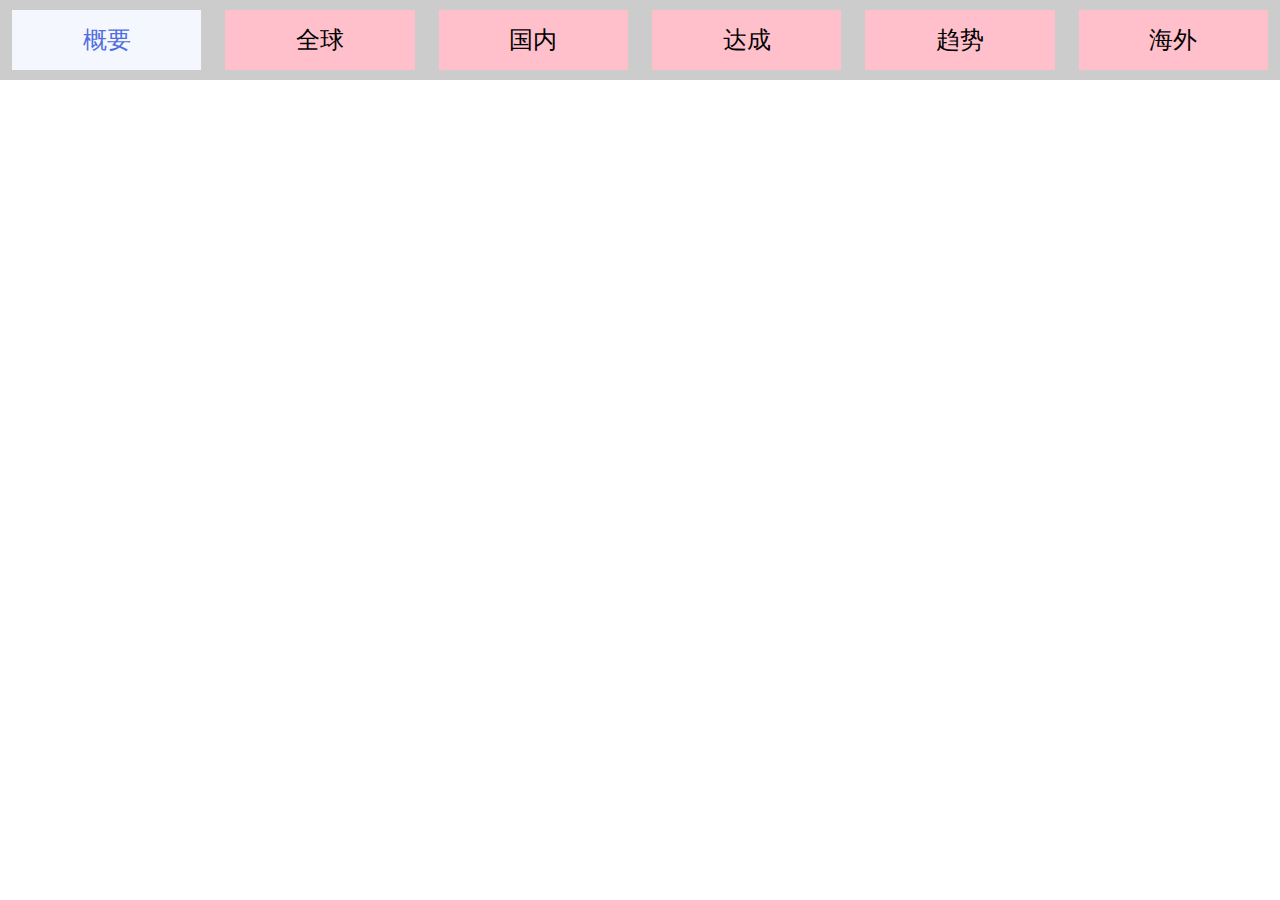
<file: index.html>
<!DOCTYPE html>
<html lang="en">

<head>
  <meta charset="UTF-8">
  <meta name="viewport" content="width=device-width, initial-scale=1.0">
  <meta http-equiv="X-UA-Compatible" content="ie=edge">
  <title>周报</title>
  <link rel="stylesheet" href="./css/lss.base.css">
  <link rel="stylesheet" href="./css/style.css">
  <script>
    !function (window, doc) {
      var docEl = document.documentElement;
      var dpr = window.devicePixelRatio || 1;
      var scale = 1 / dpr;
      var metaEl = document.querySelector('meta[name="viewport"]');
      docEl.setAttribute('data-dpr', dpr);
      metaEl.setAttribute('content', 'initial-scale=' + scale + ', maximum-scale=' + scale + ', minimum-scale=' + scale + ', user-scalable=no');
      function refreshRem() {
        var rem = docEl.clientWidth / 10;
        docEl.style.fontSize = rem + 'px';
      }
      refreshRem()
      window.addEventListener('resize', refreshRem)
      window.addEventListener('pageshow', function (e) {
        if (e.persisted) {
          refreshRem()
        }
      })
    }(window, document)
  </script>
</head>

<body>
  <div class="container">
    <div class="nav">
      <ul>
        <li class="on">概要</li>
        <li>全球</li>
        <li>国内</li>
        <li>达成</li>
        <li>趋势</li>
        <li>海外</li>
      </ul>
    </div>
  </div>
</body>

</html>
</file>
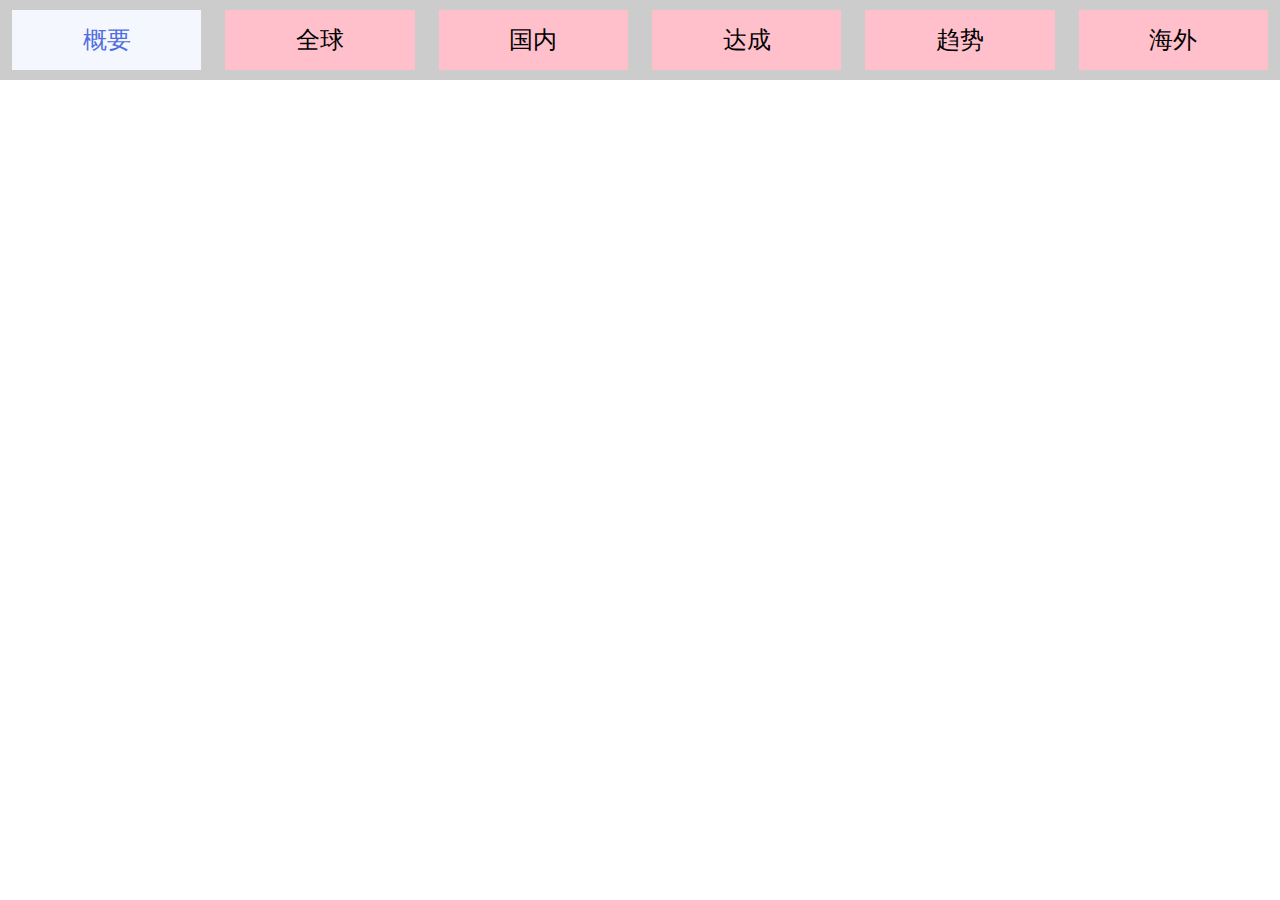
<file: index.min.html>
<!DOCTYPE html>
<html lang="en">

<head>
    <meta charset="UTF-8">
    <meta name="viewport" content="width=device-width, initial-scale=1.0">
    <meta http-equiv="X-UA-Compatible" content="ie=edge">
    <title>周报</title>
    <link rel="stylesheet" href="./css/lss.base.css">
    <link rel="stylesheet" href="./css/style.css">
    <!-- 移动端适配代码 -->
    <script>!function(c,d){var g=document.documentElement;var b=c.devicePixelRatio||1;var f=1/b;var a=document.querySelector('meta[name="viewport"]');g.setAttribute("data-dpr",b);a.setAttribute("content","initial-scale="+f+", maximum-scale="+f+", minimum-scale="+f+", user-scalable=no");function e(){var h=g.clientWidth/10;g.style.fontSize=h+"px"}e();c.addEventListener("resize",e);c.addEventListener("pageshow",function(h){if(h.persisted){e()}})}(window,document);</script>
</head>

<body>
    <div class="container">
        <div class="nav">
            <ul>
                <li class="on">概要</li>
                <li>全球</li>
                <li>国内</li>
                <li>达成</li>
                <li>趋势</li>
                <li>海外</li>
            </ul>
        </div>
    </div>
</body>

</html>
</file>
<file: css/lss.base.css>
/*! Created by Li Shuai Shuai, with CSS initialization. GitHub: https://github.com/li-shuaishuai/lss.base.css*/
* {
	-webkit-box-sizing: border-box;
	-moz-box-sizing: border-box;
	box-sizing: border-box
}

body, h1, h2, h3, p, dl, dd, ol, ul, th, td, form, fieldset, input, button, textarea {
	margin: 0;
	padding: 0
}

html {
	-ms-text-size-adjust: 100%;
	-webkit-text-size-adjust: 100%;
	-webkit-tap-highlight-color: rgba(0, 0, 0, 0)
}

a {
	background-color: transparent;
	-webkit-text-decoration-skip: objects;
	text-decoration: none
}

img {
	border-style: none
}


ul,
ol {
	list-style: none;
}


table {
	border-spacing: 0;
	border-collapse: collapse
}


.clearfix:before,
.clearfix:after {
	content: " ";
	display: table
}

.clearfix:after {
	clear: both
}

.clearfix {
	*zoom: 1
}
</file>
<file: css/style.css>
.container .nav {
  position: fixed;
  top: 0;
  left: 0;
  z-index: 666;
  background-color: #ccc;
  width: 100%
}
.container .nav ul {
  padding: 10px 0;
  display: flex;
  justify-content: space-around
}
.container .nav ul li {
  height: 0.46875rem;
  display: inline-block;
  width: 1.48rem;
  text-align: center;
  background-color: pink;
  line-height: 0.46875rem
}
.container .nav ul li.on {
  background-color: #F5F7FE;
  border-color: #506CE1;
  color: #506EE0
}

li { 
  font-size: 24px
}
[data-dpr="3"] li {
 font-size: 36px
}
</file>
